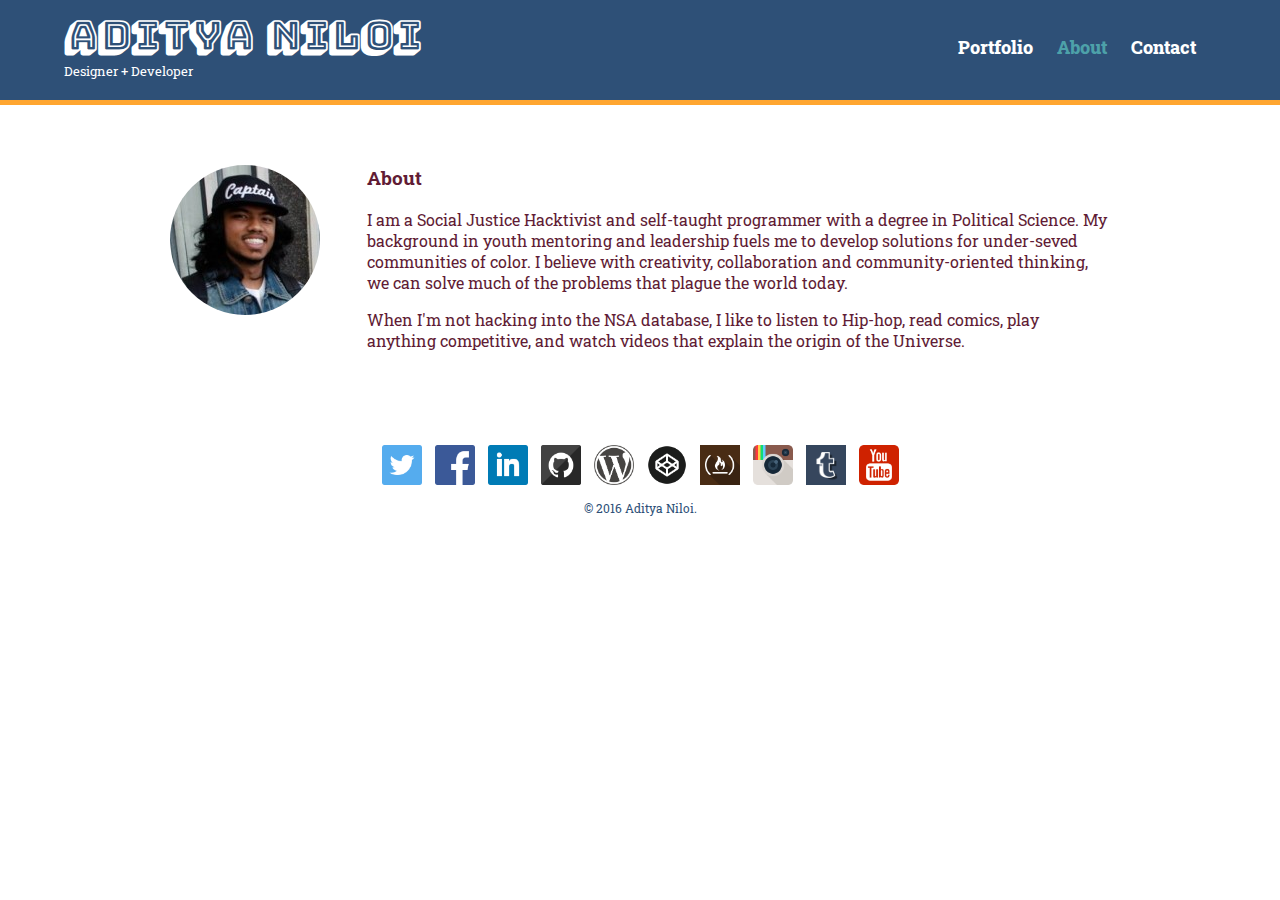
<file: about.html>
<!DOCTYPE html>
<html>
  <head>
    <meta charset="utf-8">
    <title>Aditya Niloi | About</title>
    <link rel="stylesheet" href="css/normalize.css" />
    <link href="https://fonts.googleapis.com/css?family=Bungee+Shade|Roboto+Slab:400,700" rel="stylesheet">
    <link rel="stylesheet" href="css/main.css" />
    <link rel="stylesheet" href="css/responsive.css" />
    <meta name='viewport' content='width=device-width, initial-scale=1.0'>
  </head>
  <body>
    <header>
      <a href="index.html" id="logo">
        <h1>Aditya Niloi</h1>
        <h2>Designer + Developer</h2>
      </a>
      <nav>
        <ul>
          <li><a href="index.html">Portfolio</a></li>
          <li><a href="about.html" class="selected">About</a></li>
          <li><a href="contact.html">Contact</a></li>
        </ul>
      </nav>
    </header>
    <div id="wrapper">
      <section>
        <img src='img/aditya.jpg' alt='Photograph of Aditya Niloi' class='profile-photo'>
        <h3>About</h3>
        <p>I am a Social Justice Hacktivist and self-taught programmer with a degree in Political Science. My background in youth mentoring and leadership fuels me to develop solutions for under-seved communities of color. I believe with creativity, collaboration and community-oriented thinking, we can solve much of the problems that plague the world today.</p>
        <p>When I'm not hacking into the NSA database, I like to listen to Hip-hop, read comics, play anything competitive, and watch videos that explain the origin of the Universe.</p>
      </section>
      <footer>
        <a href="https://twitter.com/prezadito" target='_blank'><img src="img/twitter-wrap.png" alt="twitter PrezAdito" class='social-icon'></a>
        <a href="https://facebook.com/aniloi" target='_blank'><img src="img/facebook-wrap.png" alt="Facebook Aditya Niloi" class='social-icon'></a>
        <a href="https://www.linkedin.com/in/adityaniloi" target='_blank'><img src="img/LinkedIn-Logo.png" alt="Linkedin Aditya Niloi" class='social-icon'></a>
        <a href="https://github.com/prezadito" target='_blank'><img src="img/github-wrap.png" alt="Github Prezadito" class='social-icon'></a>
        <a href="https://thebrownpages.wordpress.com/" target='_blank'><img src="img/wordpress-logo.png" alt="Wordpress The Brown Pages" class='social-icon'></a>
        <a href="http://codepen.io/codeGawd/" target='_blank'><img src="img/codepenLogo.png" alt="Codepen codeGawd" class='social-icon'></a>
        <a href="https://www.freecodecamp.com/prezadito" target='_blank'><img src="img/fcc-logo.png" alt="Free Code Camp PrezAdito" class='social-icon'></a>
        <a href="https://www.instagram.com/prezadito/" target='_blank'><img src="img/Instagram.png" alt="Instagram PrezAdito" class='social-icon'></a>
        <a href="http://prezadito.tumblr.com/" target='_blank'><img src="img/tumblr.png" alt="Tumblr PrezAdito" class='social-icon'></a>
        <a href="https://www.youtube.com/user/aditya4mvp" target='_blank'><img src="img/youtube.png" alt="Youtube Aditya4mvp" class='social-icon'></a>
        <p>&copy; 2016 Aditya Niloi.</p>
      </footer>
    </div>
  </body>
</html>
</file>
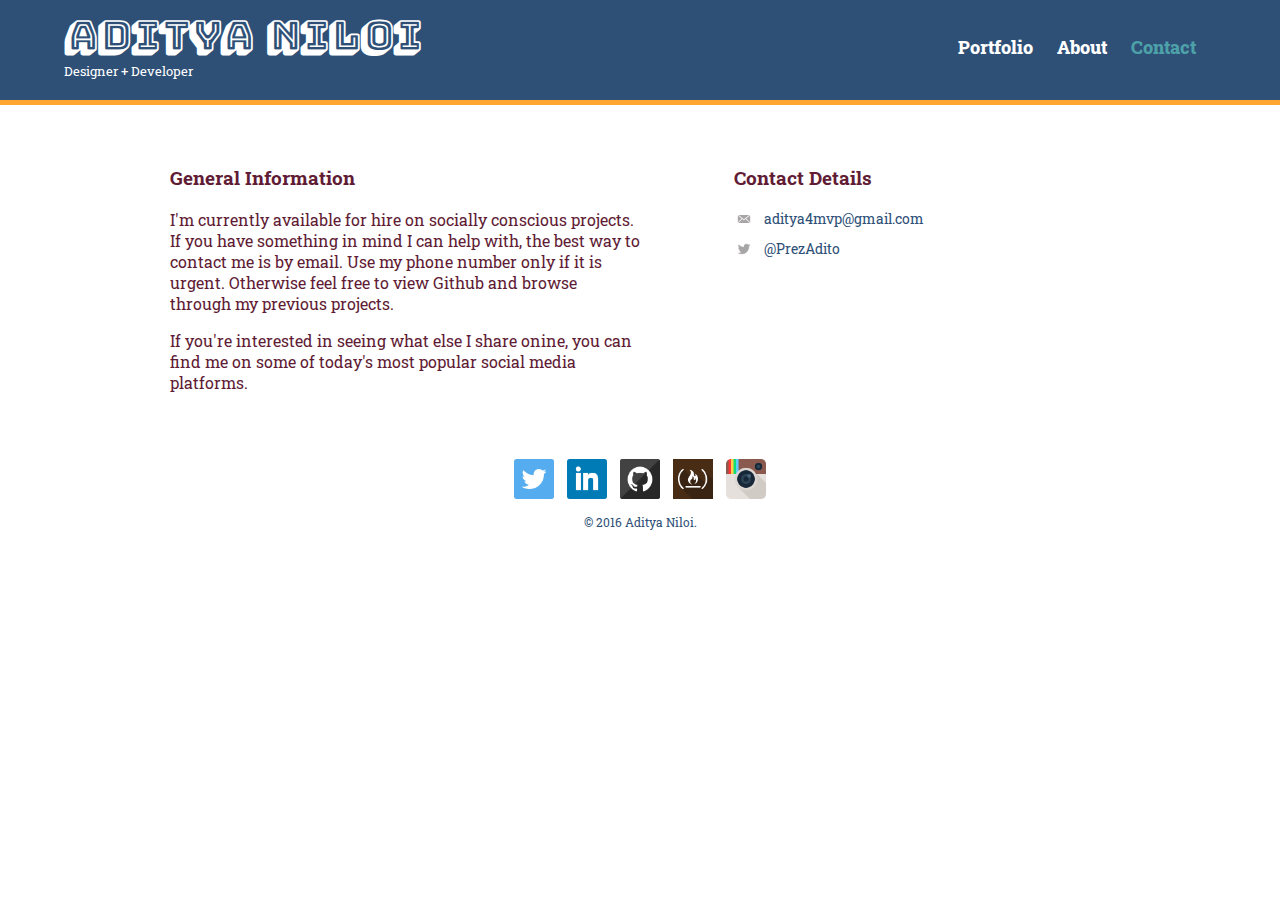
<file: contact.html>
<!DOCTYPE html>
<html>
  <head>
    <meta charset="utf-8">
    <title>Aditya Niloi | Contact</title>
    <link rel="stylesheet" href="css/normalize.css" />
    <link href="https://fonts.googleapis.com/css?family=Bungee+Shade|Roboto+Slab:400,700" rel="stylesheet">
    <link rel="stylesheet" href="css/main.css" />
    <link rel="stylesheet" href="css/responsive.css" />
    <meta name='viewport' content='width=device-width, initial-scale=1.0'>
  </head>
  <body>
    <header>
      <a href="index.html" id="logo">
        <h1>Aditya Niloi</h1>
        <h2>Designer + Developer</h2>
      </a>
      <nav>
        <ul>
          <li><a href="index.html">Portfolio</a></li>
          <li><a href="about.html">About</a></li>
          <li><a href="contact.html" class="selected">Contact</a></li>
        </ul>
      </nav>
    </header>
    <div id="wrapper">
      <section id='primary'>
        <h3>General Information</h3>
        <p>I'm currently available for hire on socially conscious projects. If you have something in mind I can help with, the best way to contact me is by email. Use my phone number only if it is urgent. Otherwise feel free to view Github and browse through my previous projects.</p>
        <p>If you're interested in seeing what else I share onine, you can find me on some of today's most popular social media platforms.</p>
      </section>
      <section id='secondary'>
        <h3>Contact Details</h3>
        <ul class='contact-info'>
          <li class='mail'><a href='mailto:aditya4mvp@gmail.com'>aditya4mvp@gmail.com</a></li>
          <li class='twitter'><a href='http://twitter.com/intent/tweet?screen_name=prezadito'>@PrezAdito</a></li>
      </section>
      <footer>
        <a href="https://twitter.com/prezadito" target='_blank'><img src="img/twitter-wrap.png" alt="twitter PrezAdito" class='social-icon'></a>
        <a href="https://www.linkedin.com/in/adityaniloi" target='_blank'><img src="img/LinkedIn-Logo.png" alt="Linkedin Aditya Niloi" class='social-icon'></a>
        <a href="https://github.com/prezadito" target='_blank'><img src="img/github-wrap.png" alt="Github Prezadito" class='social-icon'></a>
        <a href="https://www.freecodecamp.com/prezadito" target='_blank'><img src="img/fcc-logo.png" alt="Free Code Camp PrezAdito" class='social-icon'></a>
        <a href="https://www.instagram.com/prezadito/" target='_blank'><img src="img/Instagram.png" alt="Instagram PrezAdito" class='social-icon'></a>
        <p>&copy; 2016 Aditya Niloi.</p>
      </footer>
      <script src="https://ajax.googleapis.com/ajax/libs/jquery/3.0.0/jquery.min.js"></script>
    </div>
  </body>
</html>
</file>
<file: css/main.css>
/************************************
GENERAL
************************************/

body {
  font-family: 'Roboto Slab', serif;
}

#wrapper {
  max-width: 940px;
  margin: auto;
  padding: 0 5%;
}

a {
  text-decoration: none;
}

img {
  max-width: 100%;
}

h3 {
  margin: 0 0 1em 0;
}



/************************************
HEADING
************************************/

header {
  float: left;
  margin: 0 0 30px 0;
  padding: 5px 0 0 0;
  width: 100%;
}

#logo {
  text-align: center;
  margin: 0;
}

h1 {
  font-family: 'Bungee Shade', cursive;
  margin: 15px 0;
  font-size: 1.75em;
  font-weight: bolder;
  line-height: 0.8em;
}

h2 {
  font-size: 0.75em;
  margin: -5px 0 0;
  font-weight: normal;
}



/************************************
NAVIGATION
************************************/

nav {
  text-align: center;
  padding: 10px 0;
  margin: 20px 0 0;
}

nav ul {
  list-style: none;
  margin: 0 10px;
  padding: 0;
}

nav li {
  display: inline-block;
}

nav a {
  font-weight: 800;
  padding: 15px 10px;
}



/************************************
FOOTER
************************************/

footer {
  font-size: 0.75em;
  text-align: center;
  clear: both;
  padding-top: 50px;
  color: #2E5077;
}

.social-icon {
  width: 40px;
  height: 40px;
  margin: 0 5px;
}



/************************************
PAGE: PORTFOLIO
************************************/

#gallery {
  margin: 0;
  padding: 0;
  list-style: none;
}

#gallery li {
  float: left;
  width: 45%;
  margin: 2.5%;
  background-color: #D7E8BA;
  /*color: #FFA630;*/
}

#gallery li a p {
  margin: 0;
  padding: 5%;
  font-size: 1em;
  color: #2E5077;
}



/************************************
PAGE: ABOUT
************************************/

.profile-photo {
  clear: both;
  display: block;
  max-width: 150px;
  margin: 0 auto 30px;
  border-radius: 100%;
}



/************************************
PAGE: CONTACT
************************************/

.contact-info {
  list-style: none;
  padding: 0;
  margin: 0;
  font-size: 0.9em;
}

.contact-info a {
  display: block;
  min-height: 20px;
  background-repeat: no-repeat;
  background-size: 20px 20px;
  padding: 0 0 0 30px;
  margin: 0 0 10px;
}

.contact-info li.phone a {
  background-image: url('../img/phone.png');
}

.contact-info li.mail a {
  background-image: url('../img/mail.png');
}

.contact-info li.twitter a {
  background-image: url('../img/twitter.png');
}

/************************************
COLORS
************************************/

/* site body */
body {
  background-color: #fff;
  color: #611C35;
}

/* green header */
header {
 background: #2E5077;
 border-color: #FFA630;
}

/* nav background on mobile */
nav {
  background: #2d3a3a;
}

/* logo text */
h1, h2 {
  color: #fff;
}

/* links */
a {
  color: #2E5077;
}

/* nav link */
nav a, nav a:visited {
  color: #fff;
}

/* selected nav link */
nav a.selected, nav a:hover {
  color: #4DA1A9;
}
</file>
<file: css/responsive.css>
@media screen and (min-width: 480px) {

  /************************************
  TWO COLUMN LAYOUT
  ************************************/

  #primary {
    width: 50%;
    float: left;
  }

  #secondary {
    width: 40%;
    float: right;
  }

  /************************************
  3 * 5 = 15
  100% - 15% = 85%
  85 / 3 = 28.3333333
  ************************************/

  /************************************
  PAGE: PORTFOLIO
  ************************************/

  #gallery li {
    width: 28.3333333%;
  }

  #gallery li:nth-child(3n+1) {
    clear: left;
  }

  /************************************
  PAGE: ABOUT
  ************************************/

  .profile-photo {
    float: left;
    margin: 0 5% 80px 0;
  }

}

@media screen and (min-width: 660px) {

  /************************************
  HEADER
  ************************************/

  nav {
    background: none;
    float: right;
    font-size: 1.125em;
    margin-right: 5%;
    text-align: right;
    width: 45%;
  }

  #logo {
    float: left;
    margin-left: 5%;
    text-align: left;
    width: 45%;
  }

  h1 {
    font-size: 2.5em;
  }

  h2 {
    font-size: 0.825em;
    margin-bottom: 20px;
  }

  header {
    border-bottom: 5px solid #FFA630;
    margin-bottom: 60px;
  }
}
</file>
